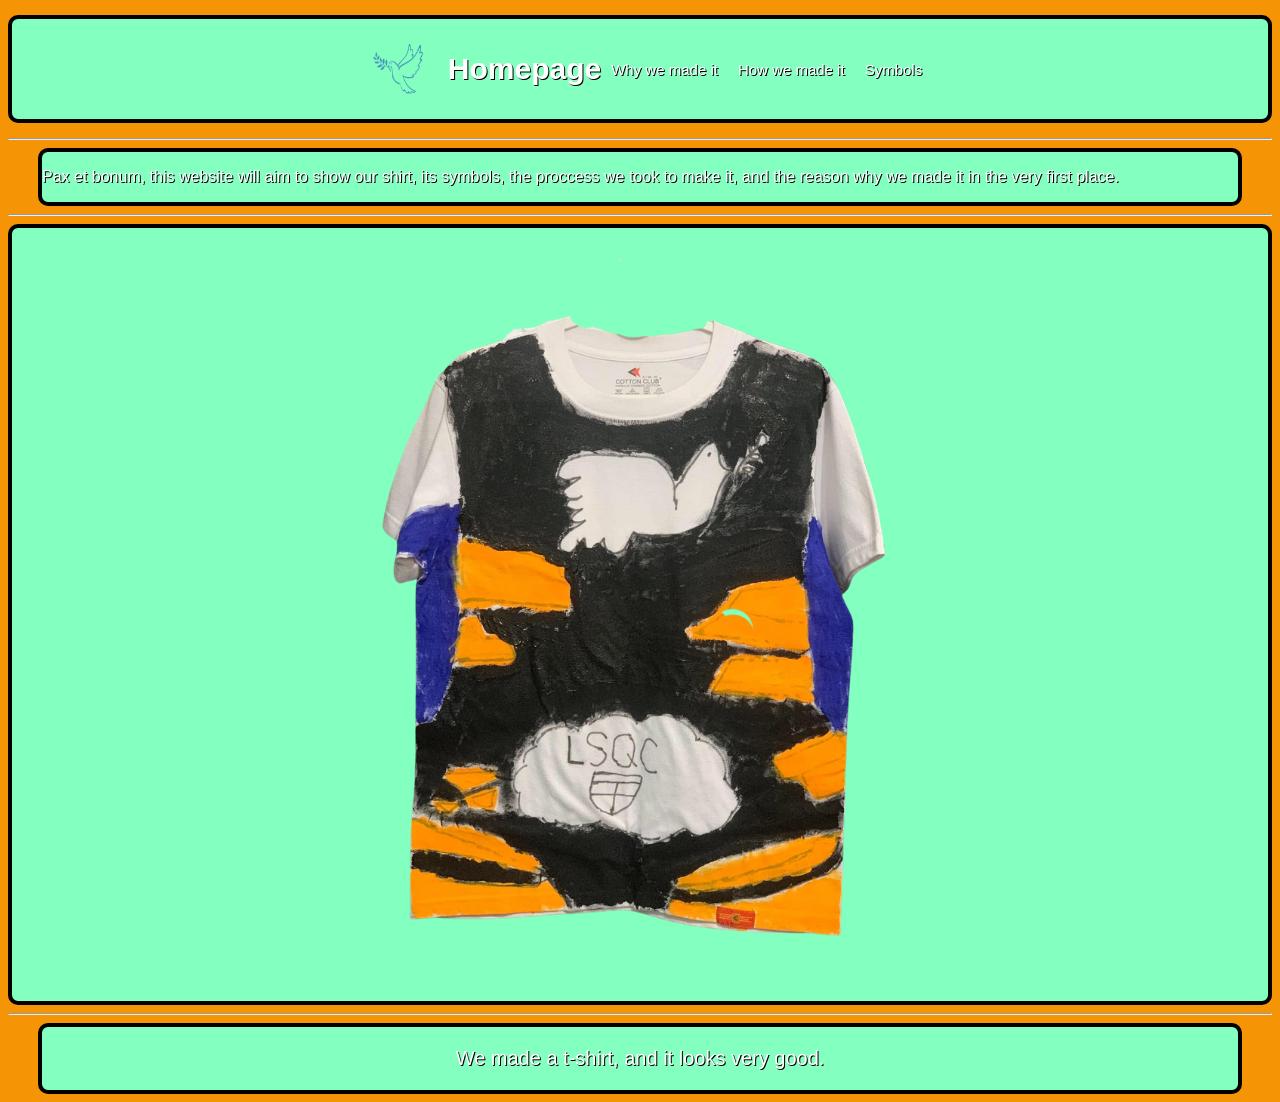
<file: index.html>
<html>
<head>
    <meta name="viewport" content="width=device-width, initial-scale=1.0">
    <title>MUSIC WEBSITE</title>
    <link rel="icon" type="image/x-icon" href="icon.ico">
    <link rel="stylesheet" href="style.css">
    <link rel="icon" type="image/png" sizes="32x32" href="favicon-32x32.png">
</head>
<body>

        <div id="title">
        <img id="dove" src="dove.png">
            <h1>Homepage</h1>
            
        <nav>
        <ul>
            <li><a href="Explanation.html" id="abt"> Why we made it </a></li>
            <li><a href="proccess.html" id="fily" >How we made it </a></li>
            <li><a href="Symbols.html" id="ap">Symbols</a></li>
        
        </ul>
    </nav>
        </div>
  
    <hr>
    <div id="new">
        <p id="welcome">Pax et bonum, this website will aim to show our shirt, its symbols, the proccess we took to make it, and the reason why we made it in the very first place.
                
        </p>
    </div>
<hr>
<div id="image">
            <img id="me" src="shirt.png"  >
</div>
<hr>    
   

    

    <div id="foot">
        <p>We made a t-shirt, and it looks very good.</p>
        <br>
        
    </div>

</body>
</html>
</file>
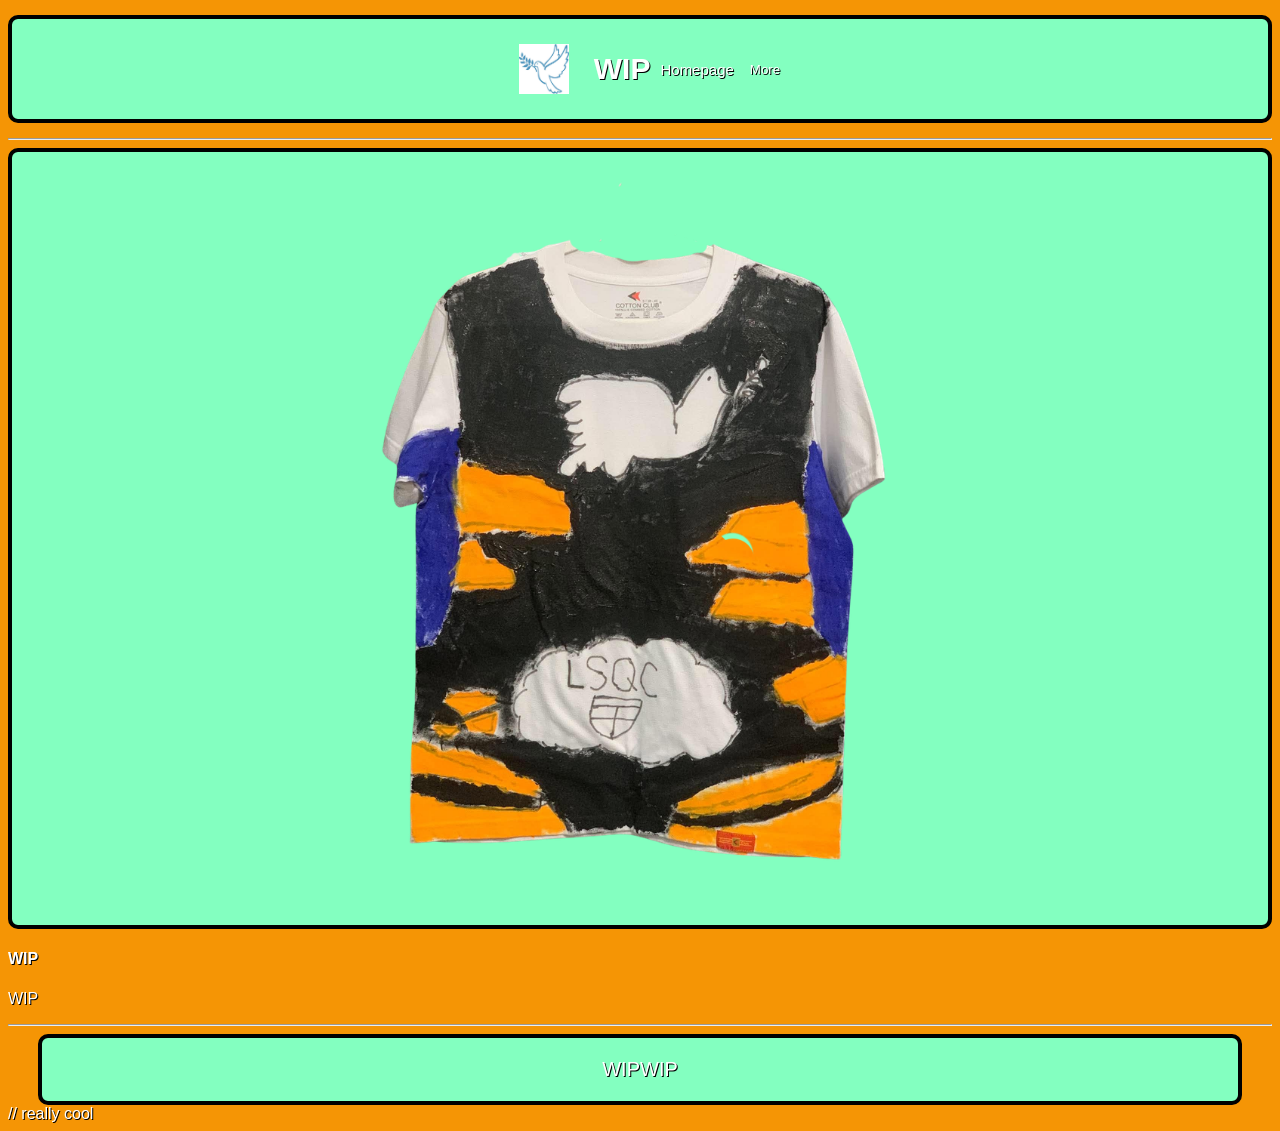
<file: experiment.html>
<html>
<head>
    <meta name="viewport" content="width=device-width, initial-scale=1.0">
    <title>Proccess of making the shirt </title>
    <link rel="icon" type="image/x-icon" href="icon.ico">
    <link rel="stylesheet" href="style.css">
    <link rel="icon" type="image/png" sizes="32x32" href="favicon-32x32.png">
</head>
<body>

  <div id="title">
        <img id="dove" src="dove.jpg">
            <h1>WIP</h1>
        <ul>
            <li><a href="index.html" id="abt"> Homepage </a></li>
        </ul>   
            
        <div id="dropdown"> 
        <button id="dropdownbtn">More</button>
        <div id="drpdwncontent">
            
          <a href="Explanation.html" id="abt"> Why we made it </a>
          
           <a href="#" id="ap">WIP</a>
           <a href="#" id="mth">WIP</a>
        </div>
    </div >
        </div>
<hr>
<div id="image">
            <img id="me" src="shirt.png"  >
</div>

    <main>
        <h4>WIP</h4>
        <p> WIP</p>
        
    </main>

    <hr>

    <div id="foot">
        <p>WIP</p>
        <p>WIP</p>
    </div>

</body>
</html> 

// really cool
</file>
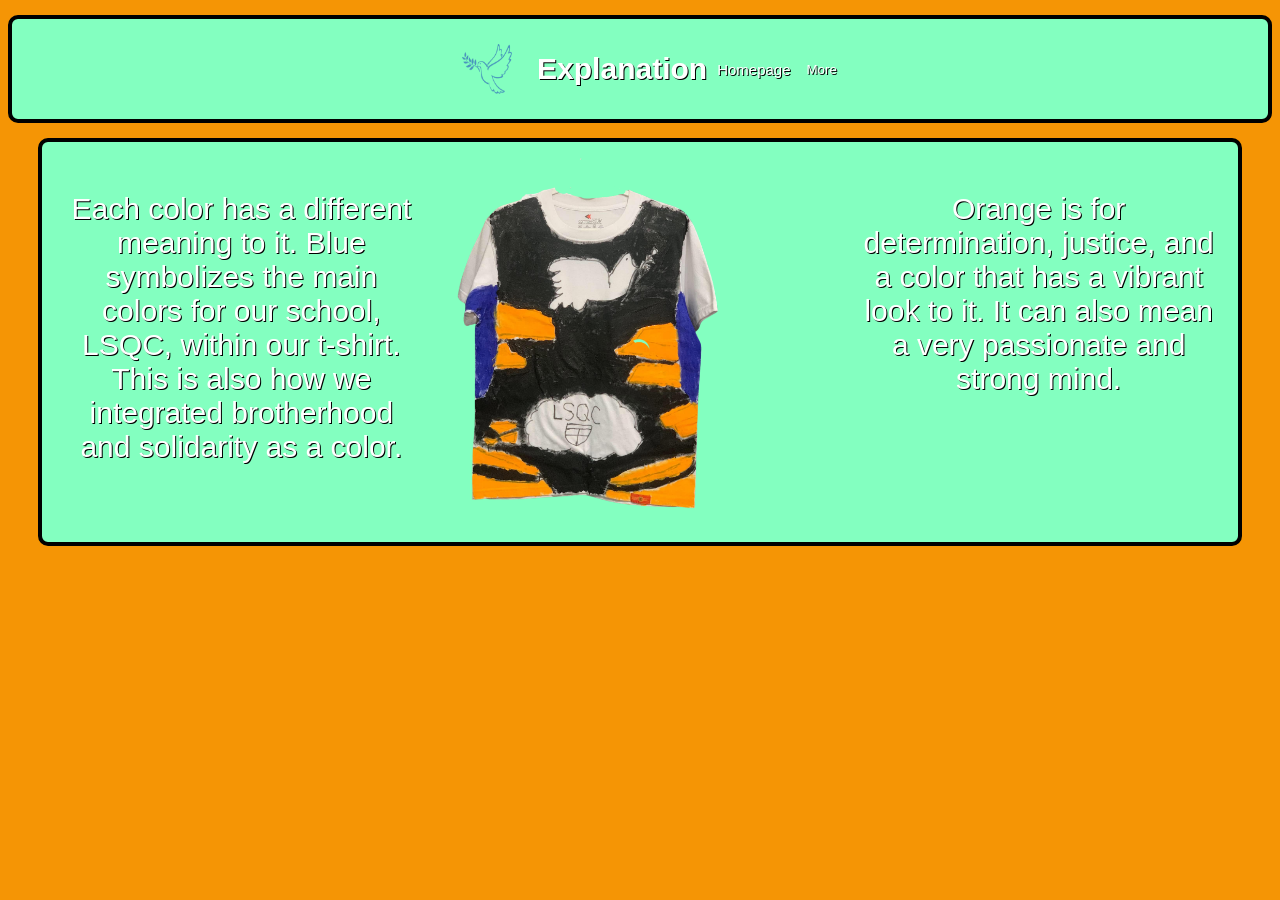
<file: Explanation.html>
<html>
<head>
    <meta name="viewport" content="width=device-width, initial-scale=1.0">
    <title>Explanation for the shirt</title>
    <link rel="icon" type="image/x-icon" href="icon.ico">
    <link rel="stylesheet" href="style.css">
    <link rel="icon" type="image/png" sizes="32x32" href="favicon-32x32.png">
</head>
<body>

   <div id="title">
        <img id="dove" src="dove.png">
            <h1>Explanation</h1>
        <ul>
            <li><a href="index.html" id="abt"> Homepage </a></li>
        </ul>   
            
        <div id="dropdown"> 
        <button id="dropdownbtn">More</button>
        <div id="drpdwncontent">
            
          <a href="proccess.html" id="abt"> How we made it </a>
          
           <a href="Symbols.html" id="ap">Symbols page </a>
        </div>
    </div >
        </div>

<div id="news">
    <div id="txt1">
    <p >Each color has a different meaning to it. 
    Blue symbolizes the main colors for our school, LSQC, within our t-shirt. This is also how we integrated brotherhood and solidarity as a color. </p> </div>     
    <img id="me" src="shirt.png"  width="300" alt="Centered Image" class="center-block">      
     
         <div id="txt3"><p >Orange is for determination, justice, and a color that has a vibrant look to it. It can also mean a very passionate and strong mind.</p> </div>
    
</div>


    
    

    

</body>
</html>
</file>
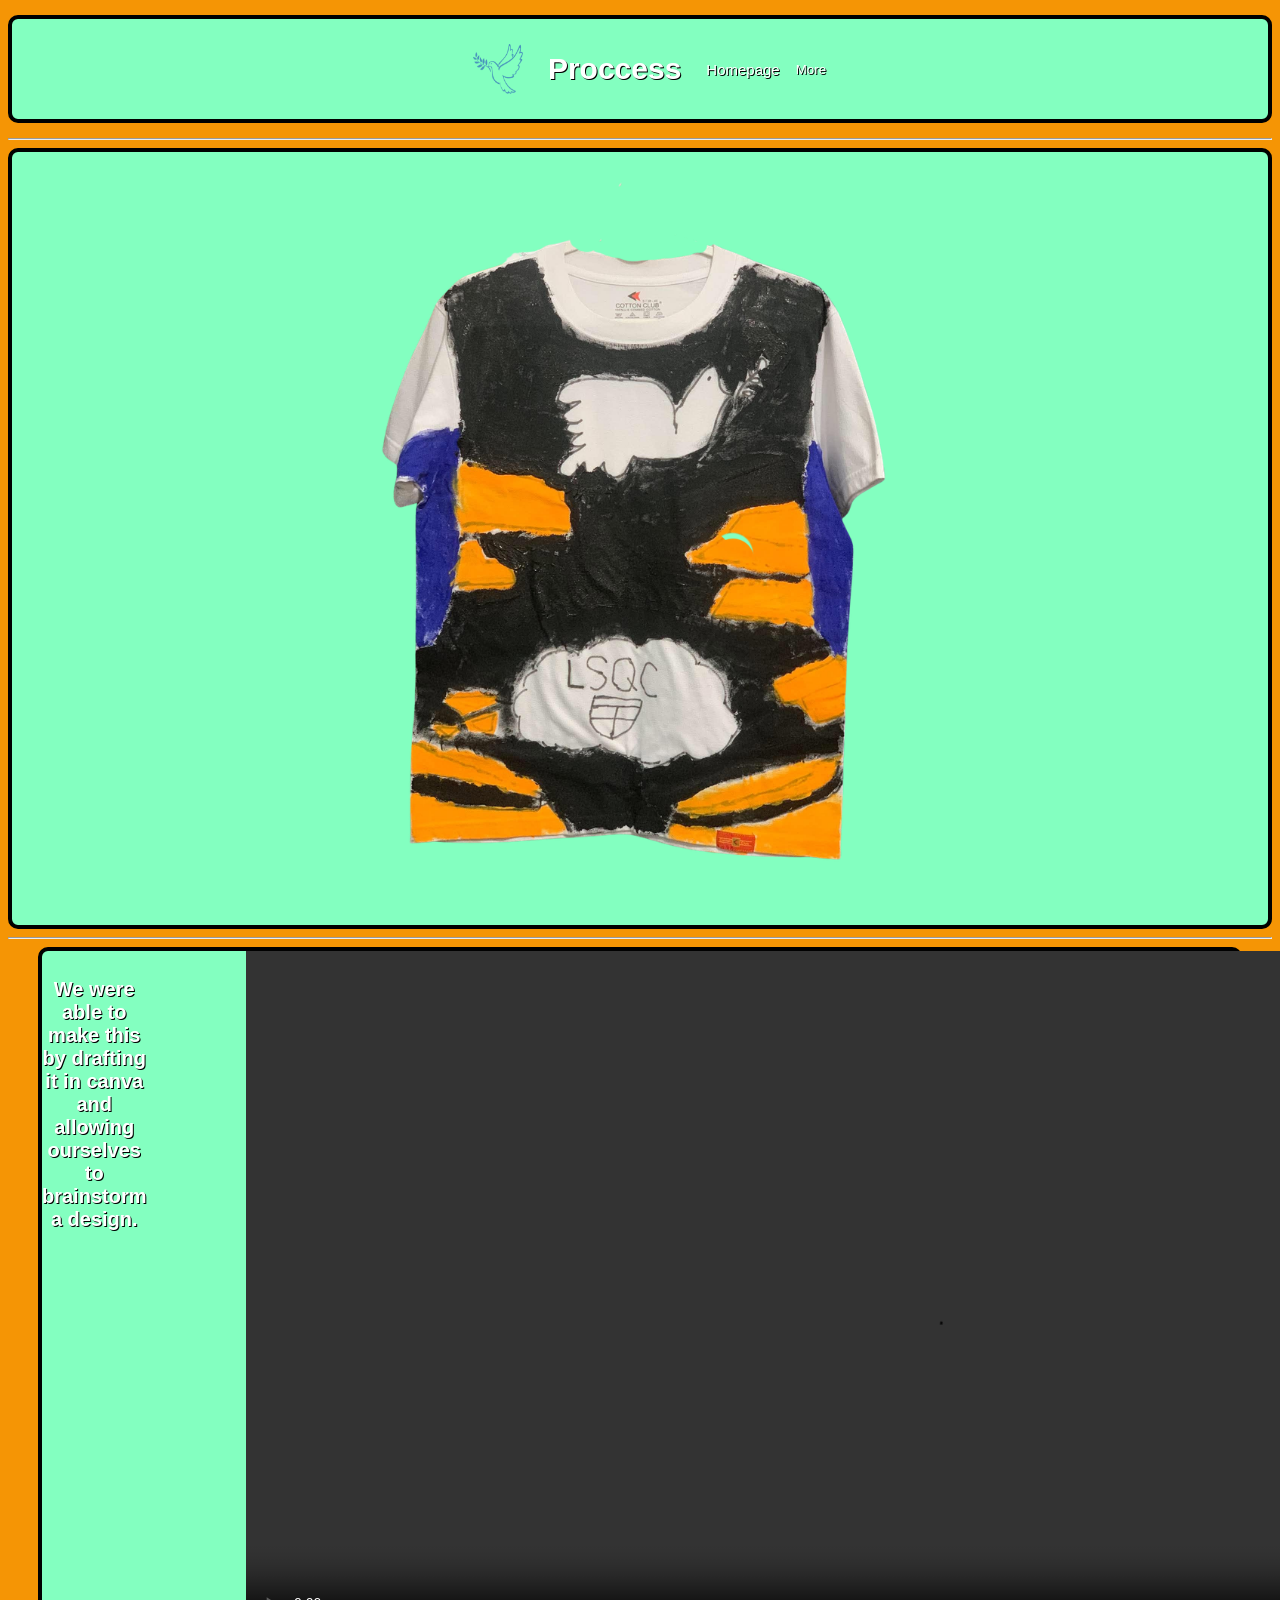
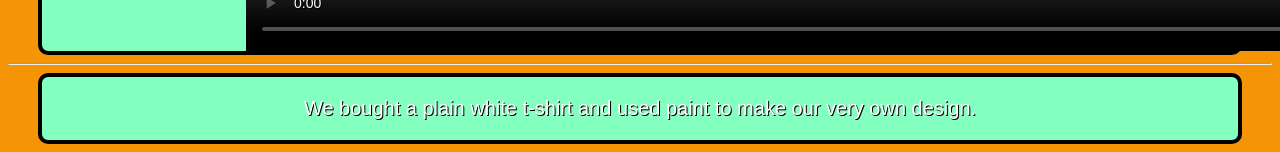
<file: proccess.html>
<html>
<head>
    <meta name="viewport" content="width=device-width, initial-scale=1.0">
    <title>Proccess of making the shirt </title>
    <link rel="icon" type="image/x-icon" href="icon.ico">
    <link rel="stylesheet" href="style.css">
    <link rel="icon" type="image/png" sizes="32x32" href="favicon-32x32.png">
</head>
<body>

  <div id="title">
        <img id="dove" src="dove.png" >
            <h1 id="titlecaption">Proccess</h1>
        <ul>
            <li><a href="index.html" id="abt"> Homepage </a></li>
        </ul>   
            
        <div id="dropdown"> 
        <button id="dropdownbtn">More</button>
        <div id="drpdwncontent">
            
          <a href="Explanation.html" id="abt"> Why we made it </a>
          
           <a href="Symbols.html" id="ap">Symbols page</a>
         
        </div>
    </div >
        </div>
<hr>
<div id="image">
            <img id="me" src="shirt.png"  >
</div>
<hr>
    <div id="man">
        <h4>We were able to make this by drafting it in canva and allowing ourselves to brainstorm a design.</h4>
        <div class="video-wrapper">
  <video 
    src="montage.mp4" 
    controls 
    preload="metadata"
    playsinline height="700px" >
    
  </video>
</div>
        <h4> At school we brainstormed and talk amongst ourselves to come up with our design. The video presented shows us drawing guidelines on the shirt so that we can implement our design.  </h4>
        
       
    </div>

    <hr>


    <div id="foot">
        <p>We bought a plain white t-shirt and used paint to make our very own design.</p>
       
    </div>

</body>
</html>
</file>
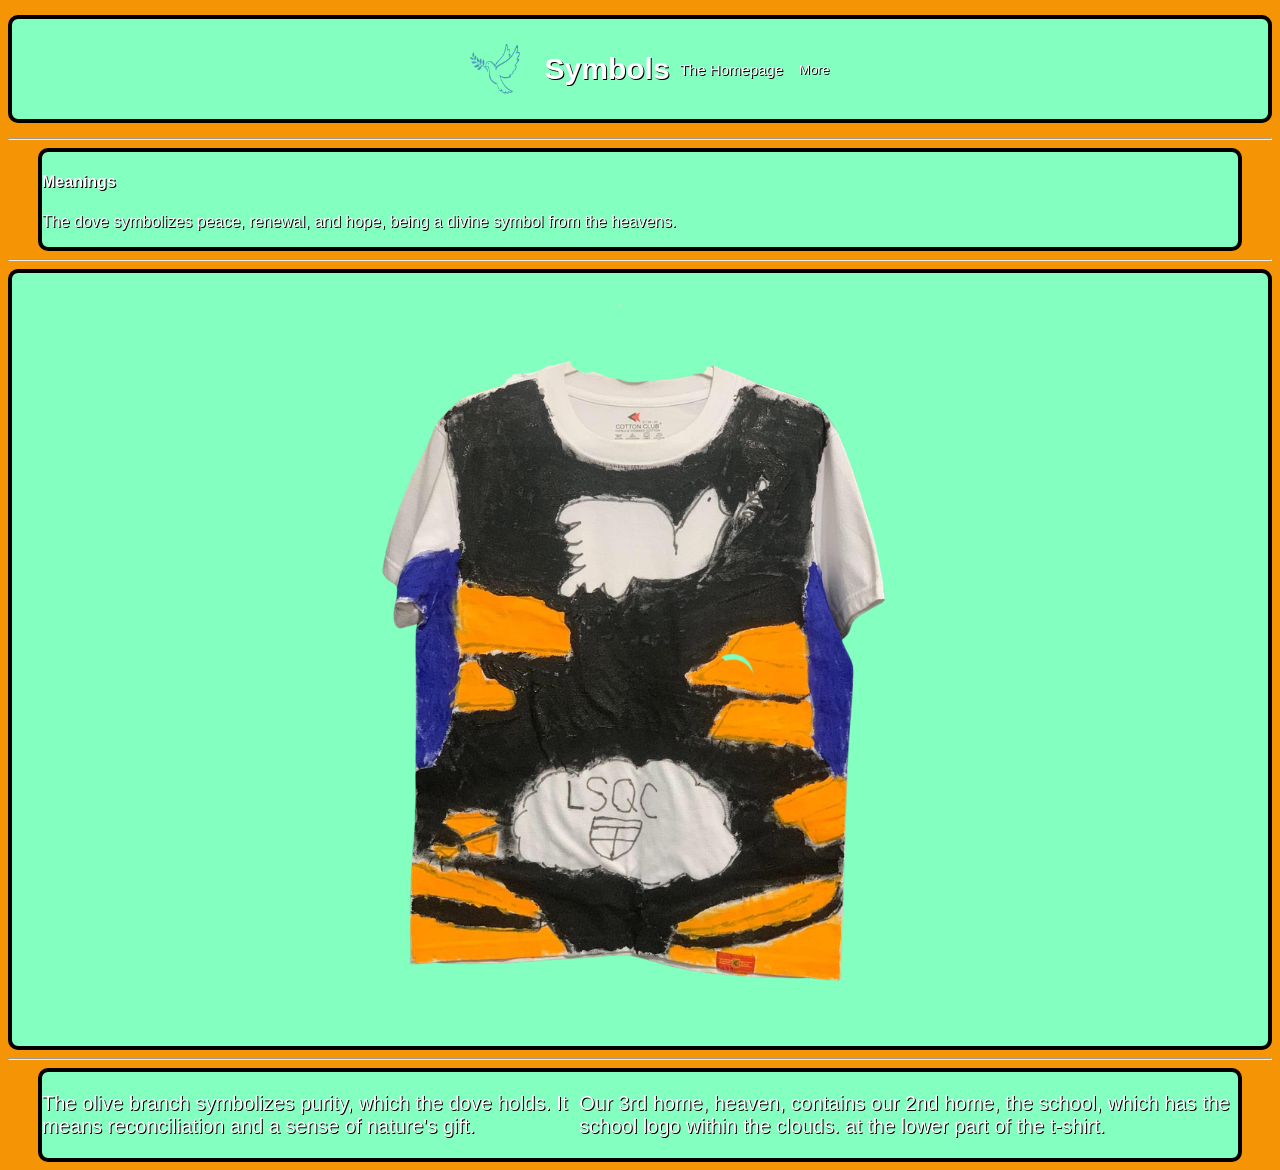
<file: Symbols.html>
<html>
<head>
    <meta name="viewport" content="width=device-width, initial-scale=1.0">
    <title>Explanation for the shirt</title>
    <link rel="icon" type="image/x-icon" href="icon.ico">
    <link rel="stylesheet" href="style.css">
    <link rel="icon" type="image/png" sizes="32x32" href="favicon-32x32.png">
</head>
<body>

   <div id="title">
        <img id="dove" src="dove.png">
            <h1>Symbols</h1>
        <ul>
            <li><a href="index.html" id="abt"> The Homepage </a></li>
        </ul>   
            
        <div id="dropdown"> 
        <button id="dropdownbtn">More</button>
        <div id="drpdwncontent">
            
          <a href="proccess.html" id="abt"> HOW We Made It </a>
          
           <a href="Explanation.html" id="ap">WHY We Made It </a>
        </div>
    </div >
        </div>
<hr>
<div id="mai">
          <h4>Meanings</h4>
        <p> The dove symbolizes peace, renewal, and hope, being a divine symbol from the heavens.</p>
       
</div>
<hr>
    <div id="image">
         <img id="me" src="shirt.png"  id="center-block">  
    </div>

    <hr>

    <div id="foot">
        <p>The olive branch symbolizes purity, which the dove holds. It means reconciliation and a sense of nature's gift. </p>
        <p>Our 3rd home, heaven, contains our 2nd home, the school, which has the school logo within the clouds. at the lower part of the t-shirt.</p>
    </div>

</body>
</html>
</file>
<file: style.css>
body {
    font-family: "Gill Sans Display", sans-serif;
    background-color: hsl(36, 96%, 49%);
    text-shadow: 1px 1px black;
    color:white
}

#mai{
    background-color: #83ffc0;
    border: 4px solid black;
    border-radius: 10px;
   font-family: "Gill Sans Display", sans-serif;
  margin-left: 30px; 
  margin-right: 30px;
  
}

#Titiled, #video, #foot, #main {
    background-color: #83ffc0;
    border: 4px solid black;
    border-radius: 10px;
   font-family: "Gill Sans Display", sans-serif;
  margin-left: 30px; 
  margin-right: 30px;
  
  display: flex;
 justify-content:center;
 align-items: center;
 text-shadow: 1px 1px black;
}


 #video {
    text-align: center;
}
 #foot {
    color: white;
    font-size: 20px; 
    display: flex;
    align-items: baseline;
}


#title{
 font-size: 15px;
 background-color: #83ffc0;
 border: 4px solid black;
 border-radius: 10px;
 font-family: "Gill Sans Display", sans-serif;
  margin: 15px auto;
  color:white;
  display:flex;
  align-items: center;
  text-shadow: 1px 1px black;
 height: 100px;
 size: 20px;
 justify-content: center;
 
}

#man{
      background-color: #83ffc0;
    border: 4px solid black;
    border-radius: 10px;
   font-family: "Gill Sans Display", sans-serif;
  margin-left: 30px; 
  margin-right: 30px;
  display:  grid;
  grid-template-columns: 1fr 2fr 1fr;
  font-size: 20px;
  text-align: center;
}

video{
    margin-left: 100px;
    margin-right:30px ;
}

table, th, td {
    border: 4px solid;
    border-radius: 5px;
    background-color: #EEE0CC;
    padding: 10px;
    align-content: center;
    color:white;
}
th {
    background-color: hsl(36, 96%, 49%);
}

#image{
    background-color: #83ffc0;
    border: 4px solid black;
    border-radius: 10px;
    margin: 0, auto;
    display: flex;
    justify-content: center;
    align-items: center;
}
#dropdown{
     position: relative;
     display: inline-block;
}

#drpdwncontent{
    display: none;
    position:absolute;
    padding: 30px;
    background-color: rgb(235, 167, 42);
    border: 1px solid black;
    border-radius: 10px;
}


#dropdownbtn{
   background-color: #83ffc0; 
   text-decoration: none;  
   cursor: pointer;  
   border: none;
   color: white;   
   text-shadow:  1px 1px black;      
}

#drpdwncontent a {
  color: white;
  padding: 12px 16px;
  text-decoration: none;
  display: block;
}

#dropdownbtn:hover{
    display: block;
}

#dropdown:hover #drpdwncontent {display: block;}


#dove{
    padding: 25px;
    width: 50px;
    height: 50px;
}


#main {
    background-color:#83ffc0;
    border: 4px solid black;
    border-radius: 10px;
   font-family: "Gill Sans Display", sans-serif;
   color:white;
}
#news{
    background-color: #83ffc0;
    border: 4px solid black;
    border-radius: 10px;
   font-family: "Gill Sans Display", sans-serif;
  margin-left: 30px; 
  margin-right: 30px;
  display: grid;
  grid-template-columns: 1fr 1fr 1fr;
}

#new{
    background-color: #83ffc0;
    border: 4px solid black;
    border-radius: 10px;
   font-family: "Gill Sans Display", sans-serif;
  margin-left: 30px; 
  margin-right: 30px;
  display: flex;
  
}

#center-block{

  margin: 30px;

}

#txt1,#txt2,#txt3{
    padding: 20px ;
    text-align-last: center;
    text-align: center;
    font-size: 30px;
    
}

#welcome{
    text-align: center;


}

#titlecaption{
    padding-right: 15px;
}

ul {
    list-style: none;
    margin: 0;
    padding: 0;
    overflow: hidden;
}
ul li {
    float: left;
}
ul li a {
    display: block;
    color: white;
    text-align: center;
    text-decoration: none;
    padding: 10px;
    transition: color 0.3s ;
}
ul li a:hover {
    background-color: #83ffc1a2;
}
#fily:hover {
    color: #fff712;
}

#abt:hover {
   color: #31AAA9;
}

#ind:hover {
   color: #ff12126b;
}

#ap:hover {
  color: #ffa012;
}

#mth:hover {
  color: #06c736;
}

#eng:hover {
   color: #8a06c7;
}

#sci:hover {
    color: #12fff3;
}

#pe:hover {
    color: #2212ff;
}

#cld:hover {
   color: #681f0973;
}

#tl:hover {
  color: #38413a;
}
</file>
